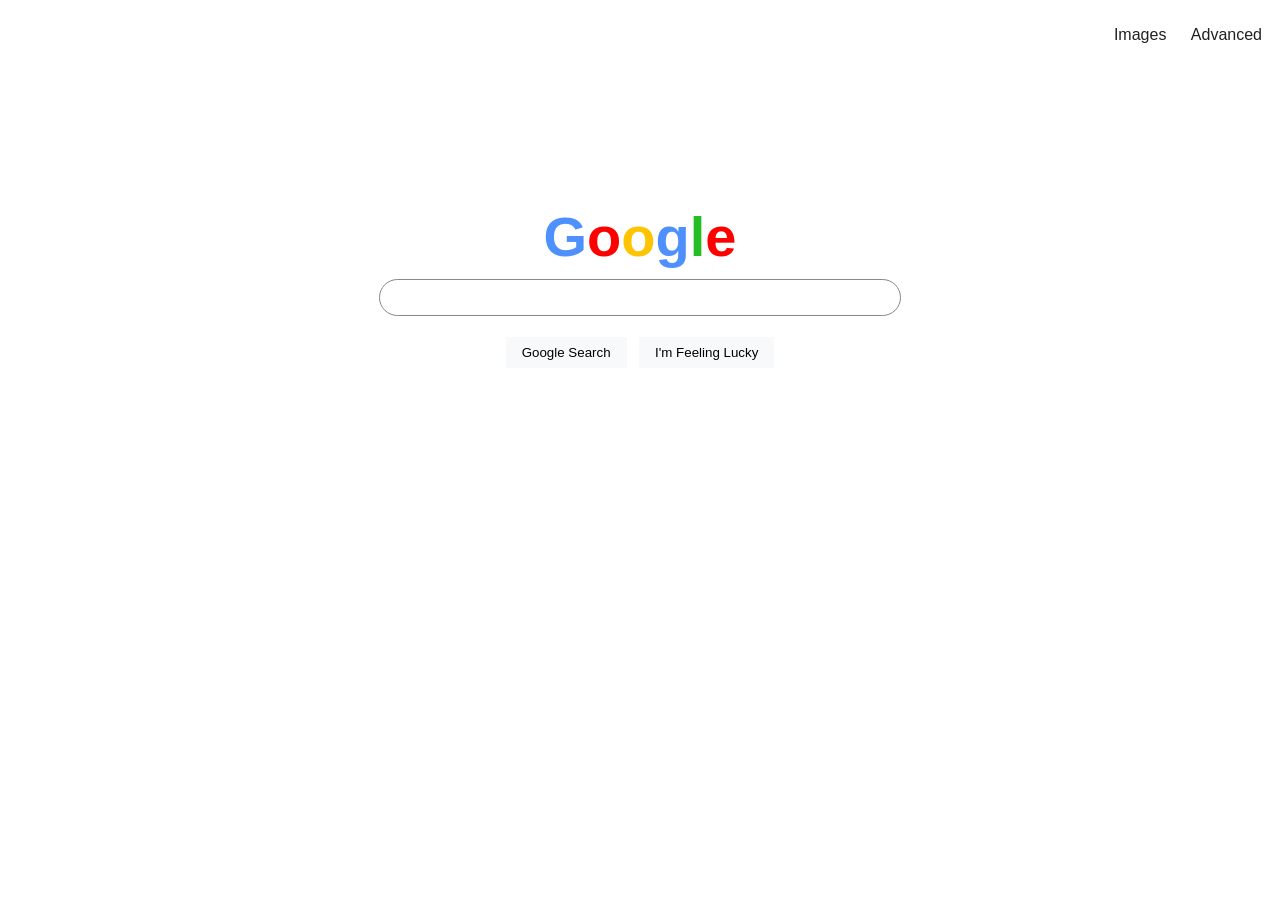
<file: index.html>
<!DOCTYPE html>
<html lang="en">

<head>
    <title>Search</title>
    <link rel="stylesheet" href="style.css">
</head>

<body>
    <ul class="navbar">
        <li><a href="images.html">Images</a></li>
        <li><a href="advanced.html">Advanced</a></li>
    </ul>
    <div>
        <center class="vertical-center">
            <h1>
                <span id="G">G</span><span id="o">o</span><span id="o1">o</span><span id="g">g</span><span id="l">l</span><span id="e">e</span>
            </h1>
            <form action="https://google.com/search">
                <input type="text" name="q" class="searchbar">
                <input type="submit" value="Google Search" class="searchbutton">
                <input type="submit" name="btnI" value="I'm Feeling Lucky" class="searchbutton">
            </form>
        </center>
    </div>
</body>

</html>
</file>
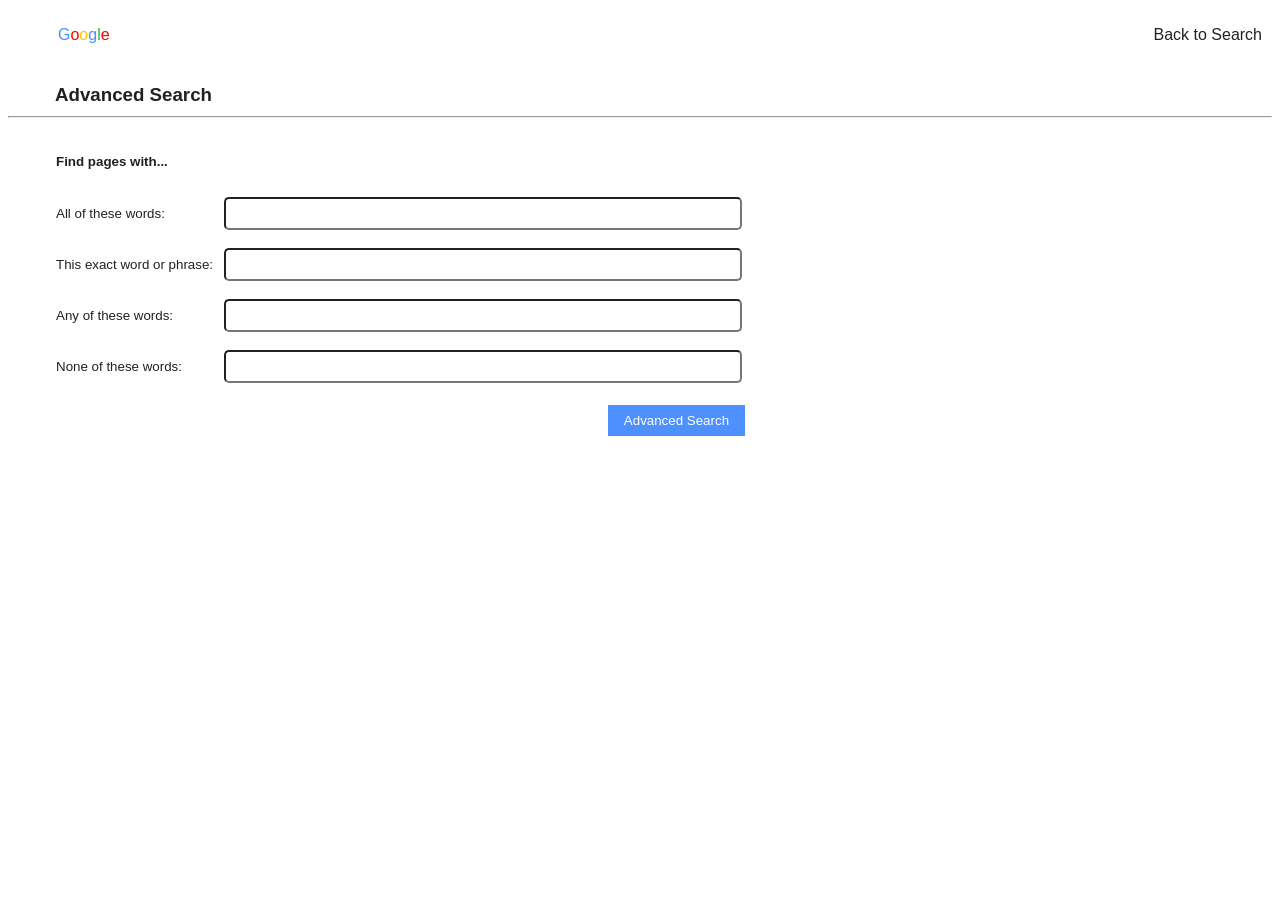
<file: advanced.html>
<!DOCTYPE html>
<html lang="en">

<head>
  <title>Advanced Search</title>
  <link rel="stylesheet" href="style.css">
</head>

<body>
  <ul class="navbar">
    <li style="float:left"><span id="G">G</span><span id="o">o</span><span id="o1">o</span><span id="g">g</span><span id="l">l</span><span id="e">e</span></li>
    <li><a href="index.html">Back to Search</a></li>
  </ul>
  <h3>Advanced Search</h3>
  <hr>


  <form action="https://google.com/search">

    <table class="text-input-table">
      <tr>
        <td>
          <h4>Find pages with...</h4>
        </td>
      </tr>
      <tr>
        <td> All of these words: </td>
        <td> <input name="as_q" type="text" class="searchbar-sm"> </td>
      </tr>
      <tr>
        <td>This exact word or phrase: </td>
        <td><input name="as_epq" type="text" class="searchbar-sm"></td>
      </tr>
      <tr>
        <td> Any of these words: </td>
        <td> <input name="as_oq" type="text" class="searchbar-sm"> </td>
      </tr>
      <tr>
        <td>None of these words: </td>
        <td><input name="as_eq" type="text" class="searchbar-sm"> </td>
      </tr>
      <tr>
        <td></td>
        <td><input type="submit" value="Advanced Search" class="searchbutton"></td>
      </tr>
    </table>


  </form>
</body>

</html>
</file>
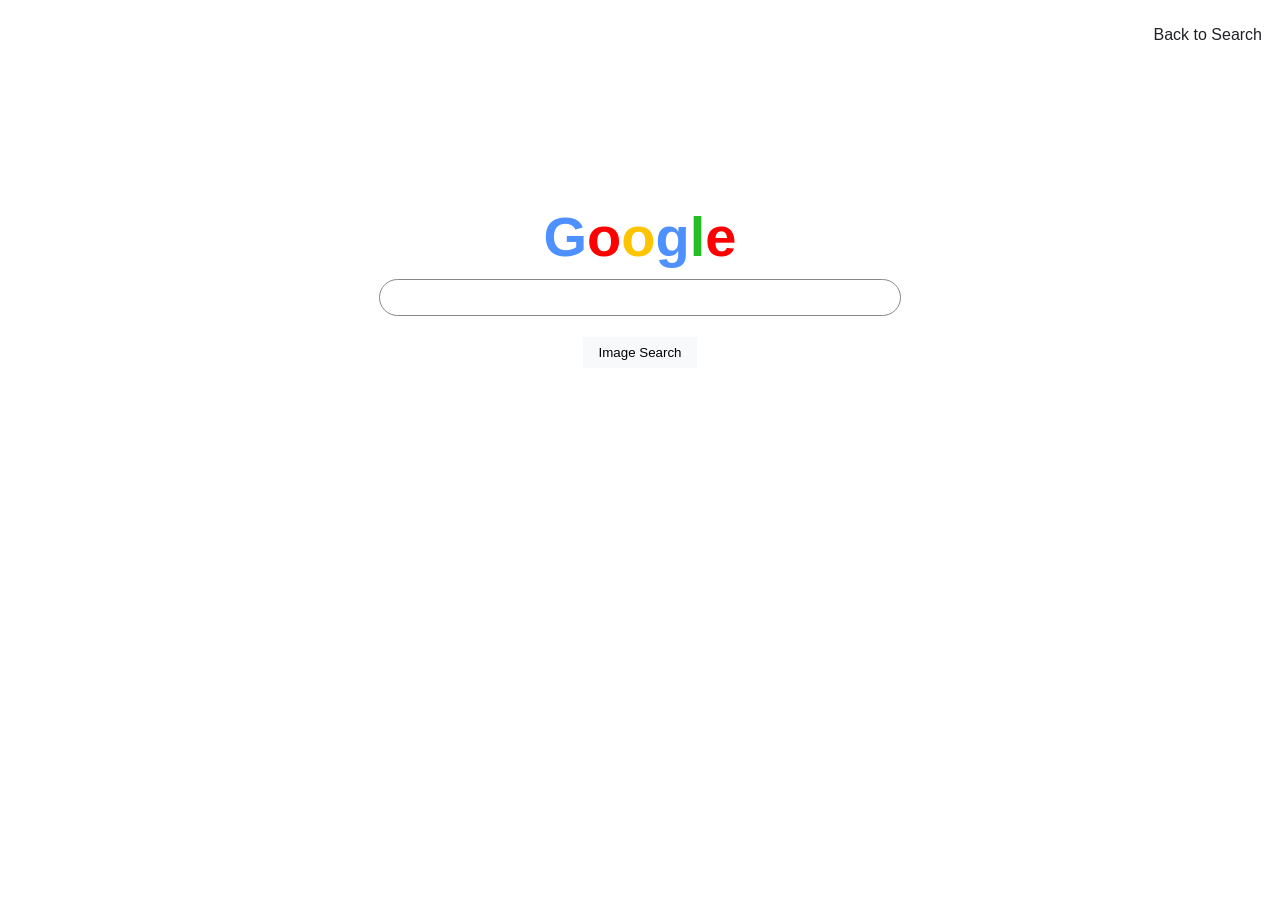
<file: images.html>
<!DOCTYPE html>
<html lang="en">

<head>
  <title>Images</title>
  <link rel="stylesheet" href="style.css">
</head>

<body>
  <ul class="navbar">
    <li><a href="index.html">Back to Search</a></li>
  </ul>
  <center class="vertical-center">
    <h1><span id="G">G</span><span id="o">o</span><span id="o1">o</span><span id="g">g</span><span id="l">l</span><span id="e">e</span></h1>
    <form action="https://google.com/search">
      <input type="text" name="q" class="searchbar">
      <input hidden="true" name="tbm" value="isch">
      <input type="submit" value="Image Search" class="searchbutton">
    </form>
  </center>
</body>

</html>
</file>
<file: style.css>
/* Selector lists */
body {
  font-family: Futura, Trebuchet MS, Arial, san-serif;
  color: #202124;
}

h1 {
  font-size: 42pt;
  margin: 5px;
  font: Google Sans;
}

#G {
  color: #4D90FE;
}

#o {
  color: red;
}

#o1 {
  color: #ffc400;
}

#g {
  color: #4D90FE;
}

#l {
  color: #25be25;
}

#e {
  color: red;
}

h3 {
  margin: 30px 0px 10px 47px;
}

.navbar {
  text-align: right;
}
.navbar li {
  display: inline-block;
  padding: 10px;
}
.navbar a {
  color: #202124;
}
.navbar a, .navbar a:active, .navbar a:hover, .navbar a:visited {
  text-decoration: none;
}
.navbar a:active, .navbar a:hover {
  text-decoration: underline;
}

.searchbar {
  border-color: #888888;
  border-style: solid;
  border-width: 1px;
  border-radius: 20px;
  display: block;
  margin: 10px;
  padding: 10px;
  width: 500px;
}

@media only screen and (max-width: 550px) {
  .searchbar {
    width: 90%;
  }
}
.searchbar-sm {
  border-radius: 5px;
  display: block;
  margin: 7px;
  padding: 7px;
  width: 500px;
}

@media only screen and (max-width: 768px) {
  .searchbar-sm {
    width: 190px;
  }
}
.searchbutton {
  background-color: #F8F9FA;
  border-style: none;
  margin: 11px 4px;
  padding: 8px 16px;
}

.text-input-table {
  margin: 15px 45px;
}
.text-input-table tr {
  font-size: 10pt;
}
.text-input-table tr td .searchbutton {
  float: right;
  background-color: #4D90FE;
  color: #FFFFFF;
}

.vertical-center {
  margin-top: 150px;
}

@media only screen and (max-height: 500px) {
  .vertical-center {
    margin-top: 15px;
  }
}
.searchbar:hover, .searchbar:focus, .searchbar-sm:hover, .searchbar-sm:focus, .searchbutton:hover {
  box-shadow: 0 0 1px 1px #888888;
  outline: none;
}

/*# sourceMappingURL=style.css.map */
</file>
